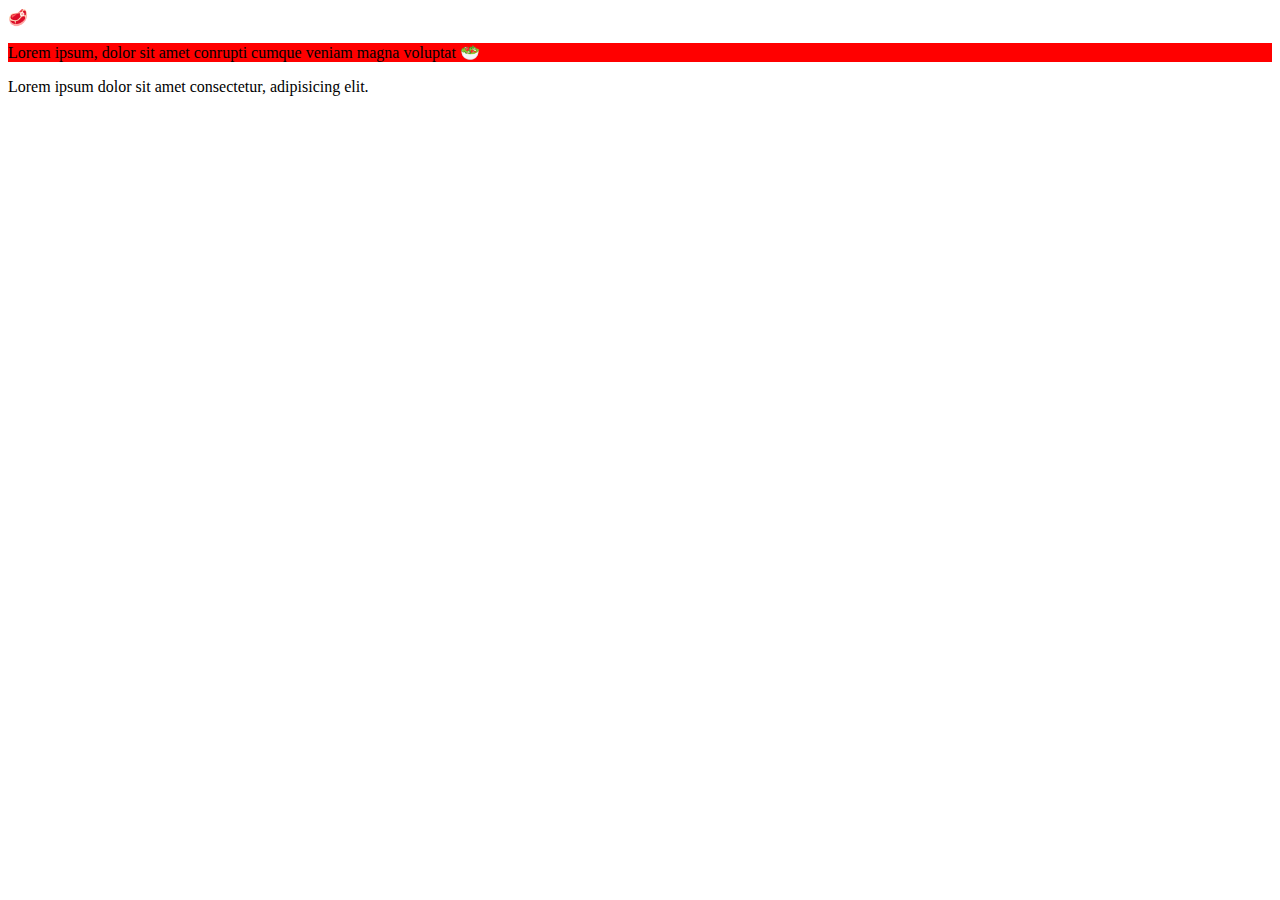
<file: befor.html>
<!DOCTYPE html>
<html lang="ko">
<head>
    <meta charset="UTF-8">
    <meta name="viewport" content="width=device-width, initial-scale=1.0">
    <title>가상요소 선택자</title>
    <style>
        p{
            background-color: red;
        }
        .box{
            background-color: aqua;
        }
        .box::before{
            content: "🧀";

        } 
        .box::after{
            content: "🍟";
            display: block;
        }
        .box2{
            background-color: aquamarine;
        }
        .box2::before{
            content: "<before>";
                color: red;
        }
        
    </style>
</head>
<body>
    <span>🥩</span>
    <p>Lorem ipsum, dolor sit amet conrupti cumque veniam magna voluptat
        <span>🥗</span>
        
        </p>Lorem ipsum dolor sit amet consectetur, adipisicing elit. 


    </p>
</body>
</html>
</file>
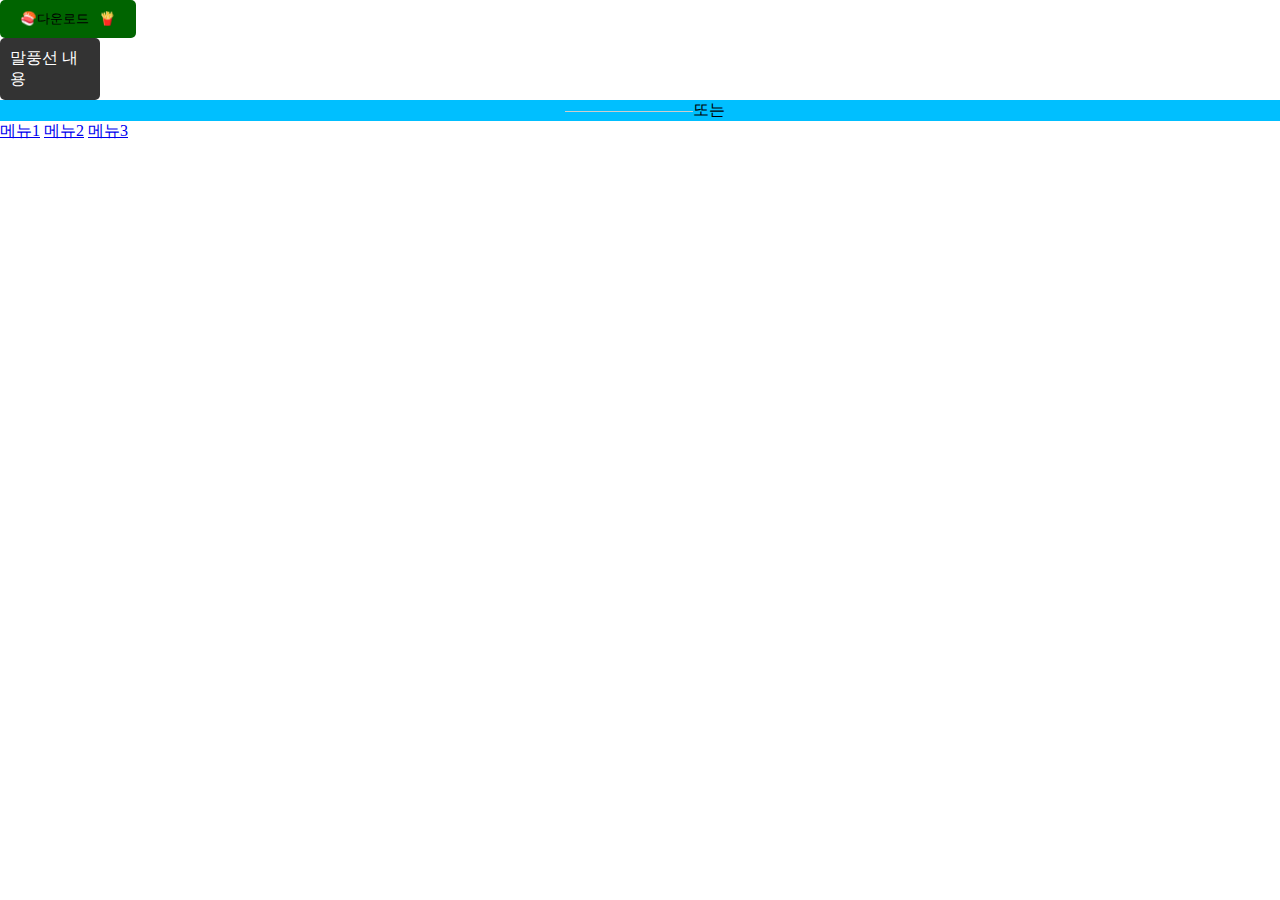
<file: ex.html>
<!DOCTYPE html>
<html lang="ko">
  <head>
    <meta charset="UTF-8" />
    <meta name="viewport" content="width=device-width, initial-scale=1.0" />
    <title>befor : after 예제</title>
    <link rel="stylesheet" href="css/ex.css" />
  </head>
  <body>
    <!-- 버튼에 아이콘 넣기 -->
    <button class="btn-download">다운로드</button>
    <!-- 말풍선 꼬리 만들기  -->
    <div class="tooltip">말풍선 내용</div>
    <p></p>
    <!-- 구분선 텍스트 -->
    <div class="divider">또는</div>
    <!-- 메뉴 구분선 -->
     <nav class="menu"></nav>
     <a href="#">메뉴1</a>
     <a href="#">메뉴2</a>
     <a href="#">메뉴3</a>
  </body>
</html>
</file>
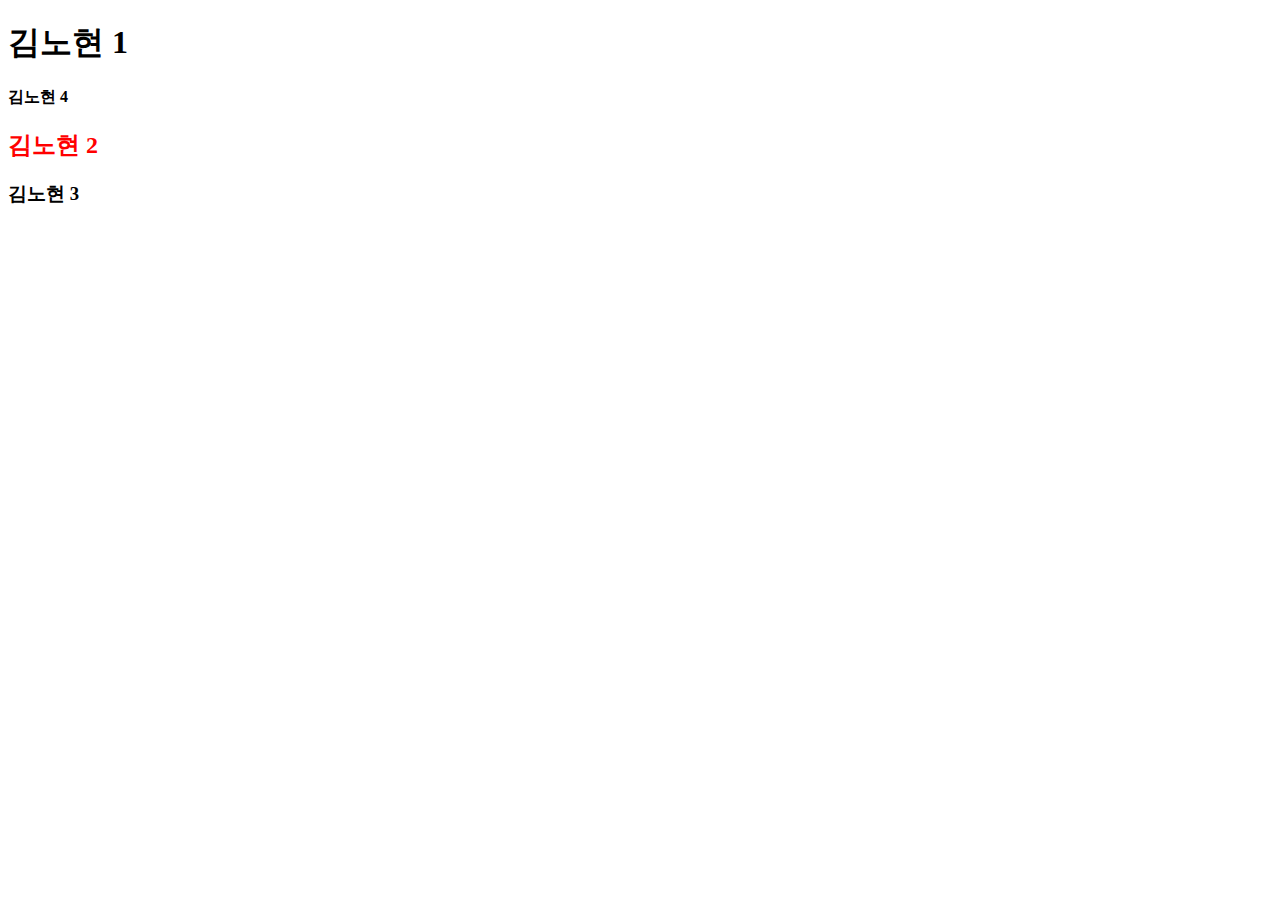
<file: sel.html>
<!DOCTYPE html>
<html lang="ko">
  <head>
    <meta charset="UTF-8" />
    <meta name="viewport" content="width=, initial-scale=1.0" />
    <title>인접형제 선택자</title>
    <style>
      h1 + h2 {
        color: aqua;
      }
      h1 ~ h2{
        color: red;
      }
    </style>
  </head>
  <body>
    <h1>김노현 1</h1>
    <h4>김노현 4</h4>
    <h2>김노현 2</h2>
    <h3>김노현 3</h3>
  </body>
</html>
</file>
<file: css/ex.css>
@charset "utf-8";
*{
    margin: 0;
    padding: 0;
    box-sizing: border-box;
}
/* 버튼예시 */
.btn-download::before{
    content: "🍣";
    color: cornflowerblue;

}
.btn-download{
    padding: 10px 20px;
    background-color: darkgreen;
    color: rgba(140, 178, 211,);
    border: none;
    border-radius: 5px;
}
.btn-download::after{
    content: "🍟";
    color: blue;
    margin-left: 10px;
}
/* 말풍선 꼬리 만들기 */
.tooltip{
    position: relative;
    width: 100px;
    background-color: #333;
    padding: 10px;
    color: #fff;
    border-radius: 5px;
}
.tooltip::after{
    content: "";
    position: absolute;
    top: 100%;
    left: 76px;
    border: 5px solid transparent;
    border-top-color:#333 ;
}
p{

}
/* 구분선 텍스트 */
.divider{
    position: relative;
text-align: center;
background-color: deepskyblue;
}
.divider::before,.divider ::after{
    vertical-align: middle;
    content: "";
    display: inline-block;
    width: 10%;
    height: 1px;
    background-color: #ccc;
}
.divider::after{
margin-right: 10px;
}
.divider::before{
margin-left: 10px;
}
/* 메뉴 구분선 */
.menu{
    background-color: deeppink;
    display: flex;
    gap: 20px;
    
}
.menu a{
    padding: 0 10px;
    position: relative;
    color: #333;
    text-decoration: none;

}
.menu a::after{
    content: "";
    width: 1px;
    height: 12px;
    background-color: #333;
    display: inline-block;
    position: absolute;
    top: 50%;
    right: 0;
    transform: translate(50%);
}
</file>
